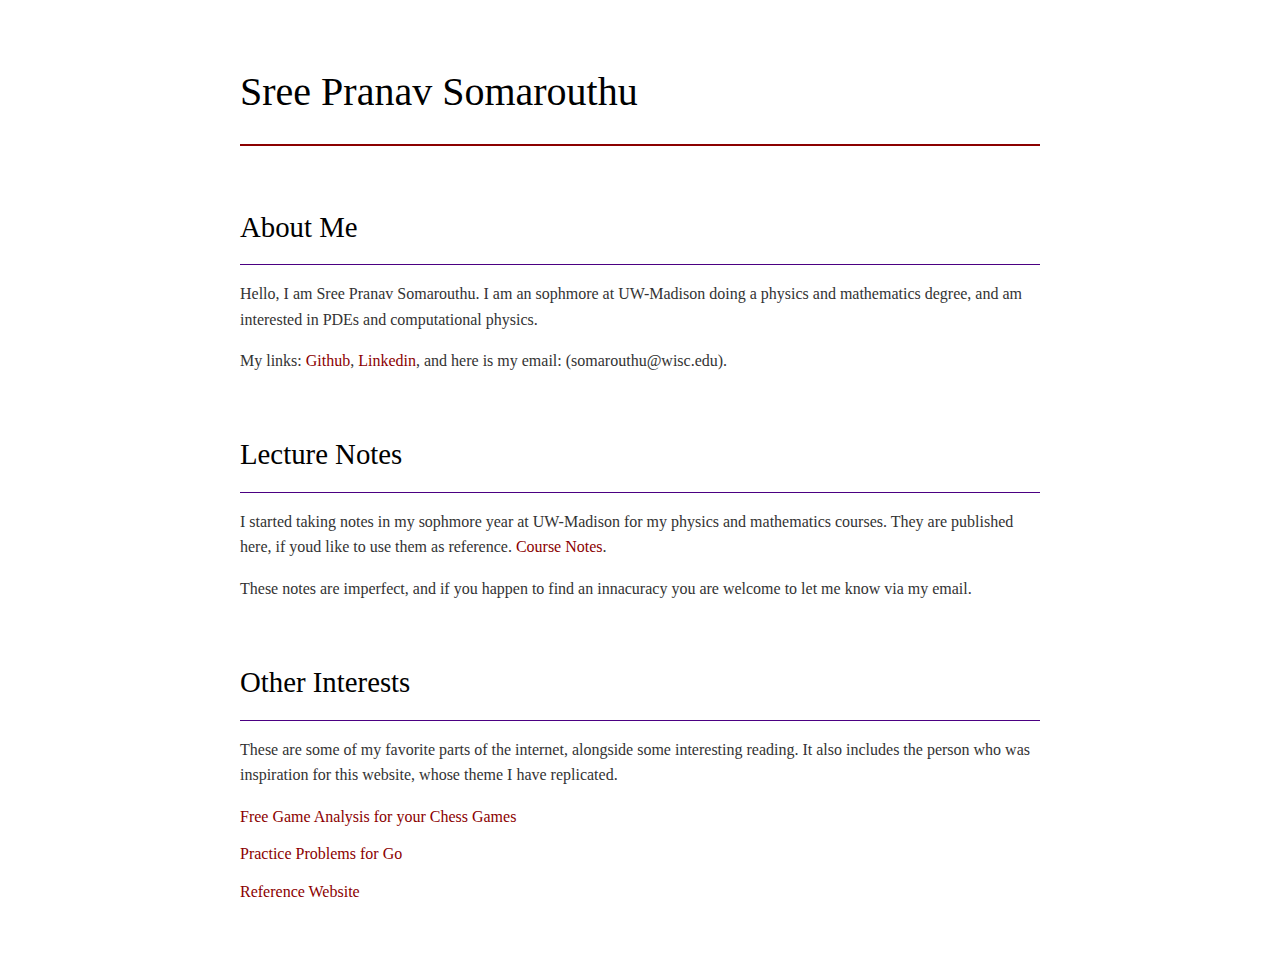
<file: index.html>
<!DOCTYPE html>
<html lang="en">
<head>
    <meta charset="UTF-8">
    <meta name="viewport" content="width=device-width, initial-scale=1.0">
    <title>Sree Pranav Somarouthu</title>
    <link rel="stylesheet" href="style.css">
</head>
<body>

    <div class="container">
        <header>
            <h1>Sree Pranav Somarouthu</h1>
            <hr class="main-divider">
        </header>

        <main>
            <section>
                <h2>About Me</h2>
                <hr class="section-divider">
                <p>
                    Hello, I am Sree Pranav Somarouthu. I am an sophmore at UW-Madison doing a physics and mathematics degree, and am interested in PDEs and computational physics.
                </p>
                <p>
                    My links: <a href="https://github.com/OhFact">Github</a>, <a href="https://www.linkedin.com/in/sree-pranav-somarouthu-132835214/">Linkedin</a>, and here is my email: (somarouthu@wisc.edu).
                </p>
            </section>

            <section>
                <h2>Lecture Notes</h2>
                <hr class="section-divider">
                <p>
                    I started taking notes in my sophmore year at UW-Madison for my physics and mathematics courses. They are published here, if youd like to use them as reference. <a href="Notes.html">Course Notes</a>.
                </p>
                <p>
                    These notes are imperfect, and if you happen to find an innacuracy you are welcome to let me know via my email.
                </p>
            </section>

            <section>
                <h2>Other Interests</h2>
                <hr class="section-divider">
                <p>
                    These are some of my favorite parts of the internet, alongside some interesting reading. It also includes the person who was inspiration for this website, whose theme I have replicated.
                </p>
                <ul>
                    <li><a href="https://chesskit.org/">Free Game Analysis for your Chess Games</a></li>
                    <li><a href="https://goproblems.com/">Practice Problems for Go</a></li>
                    <li><a href="https://zb260.user.srcf.net/">Reference Website</a></li>
                </ul>
            </section>
        </main>
    </div>

</body>
</html>
</file>
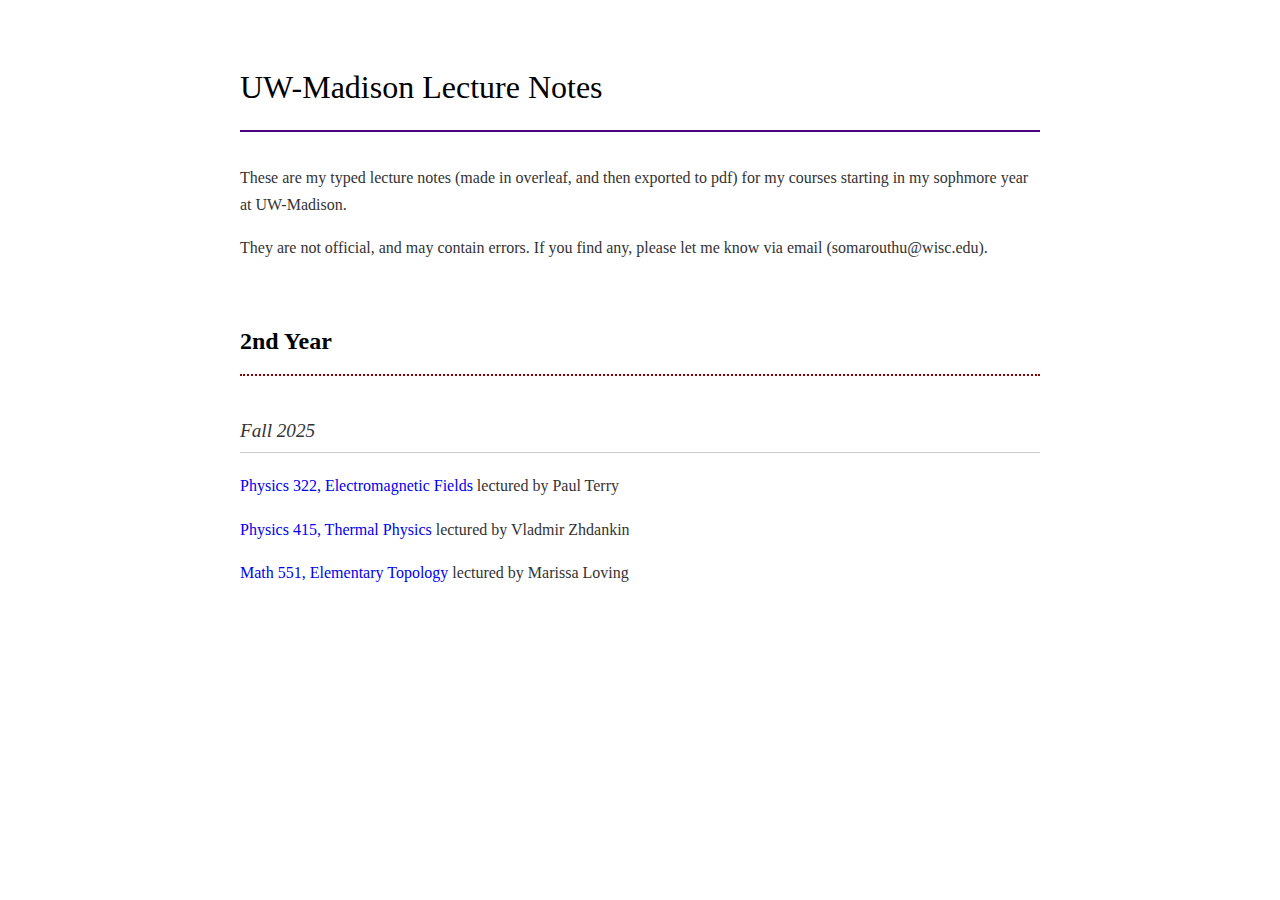
<file: Notes.html>
<!DOCTYPE html>
<html lang="en">
<head>
    <meta charset="UTF-8">
    <meta name="viewport" content="width=device-width, initial-scale=1.0">
    <title>UW-Madison Lecture Notes</title>
    <style>
        /* --- Basic Page Setup --- */
        body {
            font-family: Georgia, serif; /* A classic, academic-style font */
            line-height: 1.7;
            background-color: #ffffff;
            color: #333;
            margin: 0;
            padding: 20px;
        }

        /* --- Centered Content Container --- */
        .container {
            max-width: 800px; /* Sets a comfortable reading width */
            margin: 40px auto; /* Centers the container on the page */
        }

        /* --- Typography --- */
        h1 {
            font-size: 2em; /* Large main title */
            font-weight: normal;
            color: #000;
            margin-bottom: 0.5em;
        }

        h2 {
            font-size: 1.5em; /* Section titles like "Part IA" */
            font-weight: bold;
            color: #000;
            margin-top: 2.5em;
            margin-bottom: 0.5em;
        }

        h3 {
            font-size: 1.2em; /* Sub-headings like "Michaelmas" */
            font-weight: normal;
            font-style: italic;
            color: #333;
            margin-top: 2em;
            margin-bottom: 1em;
            border-bottom: 1px solid #ccc; /* Light grey bottom border */
            padding-bottom: 5px;
        }

        p {
            margin-bottom: 1em;
        }

        /* --- Links --- */
        a {
            color: #0000EE; /* Standard blue link color */
            text-decoration: none;
        }

        a:hover {
            text-decoration: underline; /* Underline on hover for usability */
        }

        /* --- Horizontal Lines / Dividers --- */
        .main-divider {
            border: 0;
            height: 1.5px;
            background-color: #4B0082; /* Indigo/Purple color */
            margin-bottom: 2em;
        }

        .section-divider {
            border: 0;
            border-bottom: 2px dotted #8B0000; /* Dark red dotted line */
            margin-bottom: 2em;
        }

        /* --- List of Notes --- */
        .notes-list {
            list-style-type: none; /* Removes default bullet points */
            padding-left: 0;
        }

        .notes-list li {
            margin-bottom: 1em; /* Space between each lecture note link */
        }
    </style>
</head>
<body>

    <div class="container">

        <!-- Main Title -->
        <h1>UW-Madison Lecture Notes</h1>
        <hr class="main-divider">

        <!-- Introductory Paragraphs -->
        <p>
            These are my typed lecture notes (made in overleaf, and then exported to pdf) for my courses starting in my sophmore year at UW-Madison.
        </p>
        <p>
            They are not official, and may contain errors. If you find any, please let me know via email (somarouthu@wisc.edu).
        </p>
        <!-- Section: Part IA -->
        <h2>2nd Year</h2>
        <hr class="section-divider">

        <h3>Fall 2025</h3>
        <ul class="notes-list">
            <li><a href="#">Physics 322, Electromagnetic Fields</a> lectured by Paul Terry</li>
            <li><a href="#">Physics 415, Thermal Physics</a> lectured by Vladmir Zhdankin</li>
            <li><a href="CourseNotes/test.pdf">Math 551, Elementary Topology</a> lectured by Marissa Loving</li>
        </ul>
        </ul>

    </div>

</body>
</html>
</file>
<file: style.css>
/* Basic Setup */
body {
    font-family: Georgia, serif; /* A classic, readable serif font */
    line-height: 1.6;
    background-color: #ffffff;
    color: #333333;
    margin: 0;
    padding: 20px;
}

/* Centered content column */
.container {
    max-width: 800px;
    margin: 40px auto; /* Centers the container on the page */
}

/* Header styles */
h1 {
    font-size: 2.5em;
    font-weight: normal;
    color: #000000;
    margin-bottom: 0.5em;
}

h2 {
    font-size: 1.8em;
    font-weight: normal;
    color: #000000;
    margin-top: 2em;
    margin-bottom: 0.5em;
}

/* Divider line styles */
hr {
    border: 0;
    height: 1px;
}

hr.main-divider {
    background-color: #8B0000; /* A dark red color */
    height: 2px; /* Thicker line for the top */
}

hr.section-divider {
    background-color: #4B0082; /* An indigo/purple color */
}

/* Link styles */
a {
    color: #8B0000; /* Same dark red as the main divider */
    text-decoration: none;
}

a:hover {
    text-decoration: underline; /* Underline on hover for clarity */
}

/* List styles for Casual Writings */
ul {
    list-style-type: none; /* Removes the default bullet points */
    padding-left: 0;
}

ul li {
    margin-bottom: 12px; /* Adds space between list items */
}
</file>
